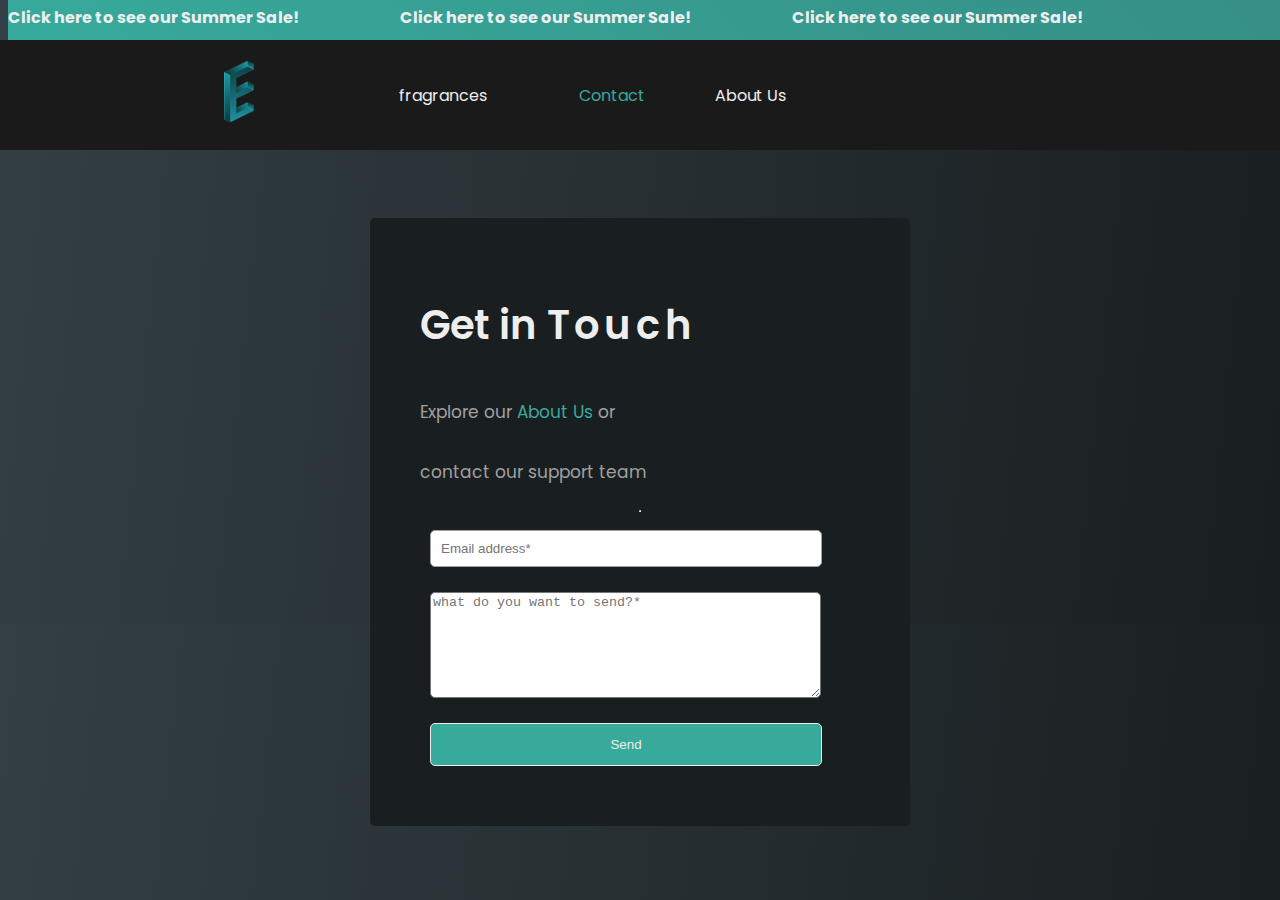
<file: contact.html>
<!DOCTYPE html>
<html lang="en">
  <head>
    <meta charset="UTF-8" />
    <meta name="viewport" content="width=device-width, initial-scale=1.0" />
    <meta name="author" content="Developed by SirRango" />
    <title>EauLuxe</title>
    <link rel="stylesheet" href="styling/animations.css" />
    <link rel="stylesheet" href="styling/media.css" />
    <link rel="icon" href="assets/imgs/logo2.png" />
    <link rel="stylesheet" href="styling/contact.css" />
    <script defer src="scripts/script.js"></script>
    <script defer src="scripts/scroll.js"></script>
    <link
      href="https://unpkg.com/boxicons@2.1.4/css/boxicons.min.css"
      rel="stylesheet"
    />
  </head>
  <body>
    <section class="sale-bar-container">
      <a href="index.html">
        <div class="sale-bar">
          <div class="chunk">
            <div class="onsale">Click here to see our Summer Sale!</div>
            <div class="onsale">Click here to see our Summer Sale!</div>
            <div class="onsale">Click here to see our Summer Sale!</div>
          </div>
          <div class="chunk">
            <div class="onsale">Click here to see our Summer Sale!</div>
            <div class="onsale">Click here to see our Summer Sale!</div>
            <div class="onsale">Click here to see our Summer Sale!</div>
          </div>
          <div class="chunk">
            <div class="onsale">Click here to see our Summer Sale!</div>
            <div class="onsale">Click here to see our Summer Sale!</div>
            <div class="onsale">Click here to see our Summer Sale!</div>
          </div>
          <div class="chunk">
            <div class="onsale">Click here to see our Summer Sale!</div>
            <div class="onsale">Click here to see our Summer Sale!</div>
            <div class="onsale">Click here to see our Summer Sale!</div>
          </div>
        </div>
      </a>
    </section>
    <header class="header">
      <nav class="nav-bar">
        <a href="index.html">
          <!--each nav link for the header like home on sale etc..--><img
            class="logo"
            width="60px"
            src="assets/imgs/logo2.png"
            alt="the logo"
          />
        </a>
        <div class="nav-background">
          <a class="link" href="index.html">fragrances</a>
          <label class="labels" for="fragrances">fragrances</label>
        </div>
        <div class="nav-background">
          <a
            id="contact"
            class="link active"
            href="contact.html"
            class="nav-link"
            >Contact</a
          >
          <label class="labels" for="contact">Contact</label>
        </div>
        <div class="nav-background">
          <a id="about-us" class="link" href="" class="nav-link">About Us</a>
          <label class="labels" for="about-us">About Us</label>
        </div>
        <div class="nav-background">
          <a class="link" href="" class="nav-link"></a>
          <label class="labels" for="fragrances">fragrances</label>
        </div>
      </nav>
    </header>
    <section class="forum-section">
      <div class="contact-container">
        <h1 class="header-text2">Get in <span class="touch">Touch</span></h1>
        <p class="para3">Explore our <span id="color">About Us</span> or</p>
        <p class="para3">contact our support team</p>
        <hr />
        <form class="forum" action="index.html">
          <input
            class="email-address"
            type="email"
            placeholder="Email address*"
            required
          />
          <textarea
            name="help-bio"
            id="help-bio"
            class="help"
            placeholder="what do you want to send?*"
          ></textarea>
          <button class="send-btn" type="submit">Send</button>
        </form>
      </div>
    </section>
  </body>
</html>
</file>
<file: styling/animations.css>
:root {
  --chunk-width: 1300px;
}

.hidden {
  opacity: 0;
  filter: blur(5px);
  transform: translateX(-100%);
  transition: all 1.5s ease-in-out;
}

.show {
  opacity: 1;
  filter: blur(0);
  transform: translateX(0);
}

.brand-bar {
  animation: marquee 10s linear infinite;
  display: flex;
  width: max-content;
}

.sale-bar {
  animation: marquee 10s linear infinite;
  display: flex;
  width: max-content;
}

.chunk {
  width: var(--chunk-width);
  display: flex;
  font-weight: 700;
  gap: 100px;
}

@keyframes marquee {
  from {
    translate: 0;
  }
  to {
    translate: calc(var(--chunk-width) * -1);
  }
}
</file>
<file: styling/media.css>
@media (max-width: 1100px) {
  .nav-bar {
    z-index: 16;
    position: fixed;
    display: flex;
    width: 100%;
    height: 13%;
    min-width: 400px;
    margin-left: 0;
    background: var(--display-color1);
    padding: 10px;
    gap: 40px;
    justify-content: flex-start;
    align-items: center;
  }
  .logo {
    cursor: pointer;
    transition: 0.3s;
    margin-left: 109px;
    margin-right: 90px;
  }
  ::-webkit-scrollbar {
    width: 0;
    background: none;

    .display-heading {
      position: absolute;
      color: #000;
      display: flex;
      justify-content: center;
      align-items: center;
      padding: 30px;
      margin-left: 330px;
      flex-direction: column;
      letter-spacing: 2.3px;
    }
    .display-content img {
      position: absolute;
      top: 370px;
      right: 360px;
      width: min(50vw, 100%);
      max-width: 700px;
      min-width: 400px;
      margin-left: 10%;
      transition: opacity 0.5s ease-in-out;
      opacity: 0;
    }
    .service-bar {
      gap: 30px;
    }
  }

  @media (max-width: 725px) {
    .logo {
      transition: 0.3s;
      margin-left: 30px;
      margin-right: 30px;
    }
    .display-heading {
      margin-left: 21.2%;
    }
    .display-content img {
      position: absolute;
      top: 370px;
      right: 510px;
    }
    .bottles {
      display: flex;
      width: 100%;
      min-width: 220px;
      max-width: 220px;
      transition: 0.4s;
    }
    .ad-bio {
      padding: 2px;
      text-align: center;
      text-wrap: balance;
      gap: 14px;
      overflow: hidden;
      flex-direction: column;
      display: flex;
      align-items: center;
      width: 100%;
      height: 250px;
      color: var(--text-color1);
      background: linear-gradient(
        185deg,
        var(--gradient-color1),
        var(--gradient-color2)
      );
    }
  }

  @media (max-width: 430px) {
    .sale-bar {
      overflow: hidden;
      display: flex;
      justify-content: center;
      position: fixed;
      top: 0;
      z-index: 99;
      width: 100%;
      height: 35px;
      background: linear-gradient(
        45deg,
        var(--display-color3),
        var(--display-color2)
      );
      padding-top: 5px;
      text-align: center;
      color: var(--text-color1);
    }
    .nav-bar {
      z-index: 16;
      position: fixed;
      bottom: -18.6px;
      display: flex;
      width: 100%;
      height: 13%;
      min-width: 100px;
      background: var(--display-color1);
      justify-content: flex-start;
      align-items: center;
      overflow: hidden;
    }
    svg {
      display: block;
    }
    .nav-background {
      display: flex;
      justify-content: center;
      align-items: center;
      width: 100px;
      height: 50px;
      background-color: var(--display-color2);
      z-index: 99;
      border-radius: 22px;
    }
    a {
      display: none;
    }
    label {
      display: block;
    }
    .labels {
      position: absolute;
      top: 89px;
      color: var(--text-color1);
      z-index: 99;
    }
    .link {
      padding: 9px;
    }
    .logo {
      cursor: pointer;
      transition: 0.3s;
      margin-left: 0px;
      margin-right: 0px;
    }
    .bottle-box2 {
      padding: 60px;
      margin: 70px;
      display: none;
      gap: 140px;
      display: flex;
      justify-content: center;
      align-items: center;
      flex-wrap: wrap;
      overflow: hidden;
    }
    .bottle-box {
      overflow: scroll;
      display: flex;
      flex-direction: column;
      justify-content: center;
    }
    .display-heading {
      padding: 0px;
      text-wrap: balance;
      margin-left: 10%;
    }
    .bottles {
      display: flex;
      position: relative;
      top: 570px;
      margin-top: 100px;
      width: 100%;
      min-width: 340px;
      max-width: 340px;
      transition: 0.4s;
    }
    #fix-phone {
      margin: 0;
      padding: 0;
    }
    .cart-add {
      position: relative;
      top: 570px;
      width: 100%;
      max-width: 90px;
      background: var(--display-color3);
      color: var(--text-color1);
      border-radius: 5px;
      border: none;
      padding: 5px;
      cursor: pointer;
    }
    .shop-button {
      z-index: 15;
      margin-top: 80px;
      margin-left: 50px;
      width: 250px;
      padding: 5px;
      border: 1px solid var(--text-color1);
      border-radius: 10px;
      background-color: transparent;
      font-weight: 700;
      cursor: pointer;
      transition: 0.7s;
    }
    .service-bar {
      gap: 0px;
      text-wrap: balance;
      margin-top: 40px;
    }
    .display-content img {
      position: absolute;
      top: 370px;
      right: 620px;
      width: min(50vw, 100%);
      max-width: 700px;
      min-width: 400px;
      margin-left: 10%;
      transition: opacity 0.5s ease-in-out;
      opacity: 0;
    }
  }
}

@media (max-width: 390px) {
  .display-heading {
    padding: 0px;
    text-wrap: balance;
    margin-left: 5%;
  }
  .display-content img {
    position: absolute;
    top: 370px;
    right: 645px;
    width: min(50vw, 100%);
    max-width: 700px;
    min-width: 400px;
    margin-left: 10%;
    transition: opacity 0.5s ease-in-out;
    opacity: 0;
  }
}

@media (max-width: 375px) {
  .display-heading {
    padding: 0px;
    text-wrap: balance;
    margin-left: 3%;
  }
  .display-content img {
    position: absolute;
    top: 370px;
    right: 650px;
    width: min(50vw, 100%);
    max-width: 700px;
    min-width: 400px;
    margin-left: 10%;
    transition: opacity 0.5s ease-in-out;
    opacity: 0;
  }
  .nav-bar {
    z-index: 16;
    position: fixed;
    bottom: -20px;
    display: flex;
    width: 100%;
    height: 13%;
    font-size: 13px;
    min-width: 100px;
    background: var(--display-color1);
    justify-content: flex-start;
    align-items: center;
    overflow: hidden;
  }
  svg {
    display: block;
  }
  .nav-background {
    display: flex;
    justify-content: center;
    align-items: center;
    width: 100px;
    height: 50px;
    background-color: var(--display-color2);
    z-index: 99;
    border-radius: 22px;
  }
  a {
    display: none;
  }
  label {
    display: block;
  }
  .labels {
    position: absolute;
    top: 68px;
    color: var(--text-color1);
    z-index: 99;
  }
  .link {
    padding: 5px;
  }
}
</file>
<file: styling/contact.css>
@import url("https://fonts.googleapis.com/css2?family=Jacquard+12&family=Oswald:wght@200..700&family=Poppins:ital,wght@0,100;0,200;0,300;0,400;0,500;0,600;0,700;0,800;0,900;1,100;1,200;1,300;1,400;1,500;1,600;1,700;1,800;1,900&family=Sedan+SC&display=swap");
:root {
  --display-color1: #1a1a1b;
  --display-color2: #333f44;
  --display-color3: #37aa9c;
  --gradient-color1: #333f44;
  --gradient-color2: #191e20;
  --sub-text-color: #a1a1a1;
  --text-color1: #eeeeee;
}

a {
  color: var(--text-color1);
  text-decoration: none;
}

a:hover {
  text-decoration: underline;
}

::-webkit-scrollbar {
  width: 0.5em;
  background: var(--display-color2);
}
::-webkit-scrollbar-thumb {
  background: var(--text-color1);
  border-radius: 15px;
  cursor: pointer;
}
::-webkit-scrollbar-track {
  background: var(--display-color2);
}

html {
  margin: 0;
  padding: 0;
  box-sizing: border-box;
  overflow-x: hidden;
}
body {
  background: linear-gradient(
    96deg,
    var(--display-color2),
    var(--gradient-color2)
  );
  font-family: Poppins, sans-serif;
}

.active {
  color: var(--display-color3);
}

.logo {
  cursor: pointer;
  transition: 0.3s;
  margin-left: 209px;
  margin-right: 130px;
}
.sale-bar {
  overflow: hidden;
  display: flex;
  justify-content: center;
  position: absolute;
  top: 0;
  z-index: 17;
  width: 100%;
  height: 35px;
  background: linear-gradient(
    45deg,
    var(--display-color3),
    var(--display-color2)
  );
  padding-top: 5px;
  text-align: center;
  color: var(--text-color1);
}
.sale-bar {
  animation: marquee 10s linear infinite;
  display: flex;
  width: max-content;
}

.chunk {
  width: var(--chunk-width);
  display: flex;
  font-weight: 700;
  gap: 100px;
}

@keyframes marquee {
  from {
    translate: 0;
  }
  to {
    translate: calc(var(--chunk-width) * -1);
  }
}
.nav-bar {
  position: absolute;
  top: 40px;
  left: 0;
  z-index: 16;
  display: flex;
  width: 100%;
  height: 13%;
  max-height: 110px;
  min-width: 400px;
  background: var(--display-color1);
  color: transparent;
  gap: 0px;
  justify-content: flex-start;
  align-items: center;
}
.contact-container {
  position: relative;
  top: 210px;
  width: 100%;
  height: 40%;
  max-height: 920px;
  max-width: 440px;
  min-height: 500px;
  background: var(--gradient-color2);
  border-radius: 5px;
  z-index: 999;
  display: flex;
  flex-direction: column;
  text-align: left;
  padding: 50px;
  margin: auto;
}
.forum {
  display: flex;
  flex-direction: column;
  gap: 25px;
  padding: 10px;
}
.email-address {
  width: 370px;
  padding: 10px;
  border-radius: 5px;
  border: 1px solid var(--sub-text-color);
}
.help {
  width: 100%;
  max-width: 385px;
  min-width: 385px;
  max-height: 600px;
  min-height: 100px;
  border-radius: 5px;
}
.send-btn {
  width: 100%;
  max-width: 392px;
  padding: 13px;
  border-radius: 5px;
  border: 1px solid;
  background-color: var(--display-color3);
  cursor: pointer;
  color: var(--text-color1);
}

.touch {
  letter-spacing: 5px;
}

.header-text2 {
  font-size: 40px;
  font-weight: 600;
  color: var(--text-color1);
}
.para3 {
  font-size: 17px;
  color: var(--sub-text-color);
}
#color {
  color: var(--display-color3);
  cursor: pointer;
}
.display1 {
  width: 100%;
  height: 100%;
  overflow: hidden;
  background: linear-gradient(
    45deg,
    var(--display-color1),
    var(--display-color2)
  );
}

.display-heading {
  color: #000;
  display: flex;
  padding: 30px;
  flex-direction: column;
  letter-spacing: 2.3px;
  margin-left: 15%;
  float: left;
}
.display-content {
  position: relative;
  width: 100%;
  height: 1000px;
  max-width: 1500px;
  min-width: 1000px;
  margin-left: 10%;
}

.display-content img {
  position: absolute;
  top: 60px;
  right: 250px;
  width: min(50vw, 100%);
  max-width: 700px;
  min-width: 400px;
  margin-left: 10%;
  transition: opacity 0.5s ease-in-out;
  opacity: 0;
}
.head-word {
  font-size: 30px;
  letter-spacing: 10px;
  color: var(--text-color1);
  margin-top: 150px;
  margin-bottom: 35px;
  z-index: 1;
}
.shop-button {
  z-index: 15;
  margin-top: 80px;
  width: 250px;
  padding: 5px;
  border: 1px solid var(--text-color1);
  border-radius: 10px;
  background-color: transparent;
  font-weight: 700;
  cursor: pointer;
  transition: 0.7s;
}
.shop-button:hover {
  background-color: #000000;
  transform: scale(105%);
  border: none;
  margin-bottom: -10px;
  transition: 0.7s;
}

/*styling for the second display on the website*/
.display2-header {
  color: var(--text-color1);
  padding: 10px;
  margin-bottom: 28px;
  text-align: center;
}
.display2 {
  display: flex;
  justify-content: space-evenly;
  width: 100%;
  height: 550px;
  color: var(--text-color1);
  text-align: center;
  padding: 10px;
}
.bottle-box {
  display: flex;
  justify-content: center;
}
.bottles {
  display: flex;
  width: 100%;
  min-width: 300px;
  max-width: 300px;
  transition: 0.4s;
}
#bottle3 {
  width: 500px;
  transition: 0.5s;
}
.bottles:hover {
  transform: scale(107%);
  transition: 0.4s;
}
.cart-add {
  width: 100%;
  max-width: 150px;
  background: var(--display-color3);
  color: var(--text-color1);
  border-radius: 5px;
  border: none;
  padding: 13px;
  cursor: pointer;
}
.ad-bio {
  padding-top: 60px;
  overflow: hidden;
  flex-direction: column;
  display: flex;
  align-items: center;
  width: 100%;
  height: 250px;
  color: var(--text-color1);
  background: linear-gradient(
    185deg,
    var(--gradient-color1),
    var(--gradient-color2)
  );
}
.wrapper{
  padding:30px;
  margin:auto;
  width: 100%;
  max-width: 150px;
  background: var(--display-color3);
  color: var(--text-color1);
  border-radius: 5px;
  border: none;
  cursor: pointer;
}
.wrapper2{
position: relative;
  width: 100%;
  height: 1000px;
  max-width: 1500px;
  min-width: 1000px;
  margin-left: 10%;
}
.section3 {
  display: none;
  padding-top: 60px;
  overflow: hidden;
  flex-direction: column;
  display: flex;
  align-items: center;
  width: 100%;
  height: 250px;
  color: var(--text-color1);
  background: linear-gradient(
    185deg,
    var(--gradient-color1),
    var(--gradient-color2)
  );
}
.head{
  display: none;
  background-color: #000000;
  transform: scale(105%);
  border: none;
  margin-bottom: -10px;
  transition: 0.7s;
  flex-direction: column;
  display: flex;
  align-items: center;
  width: 100%;
  height: 250px;
}
</file>
